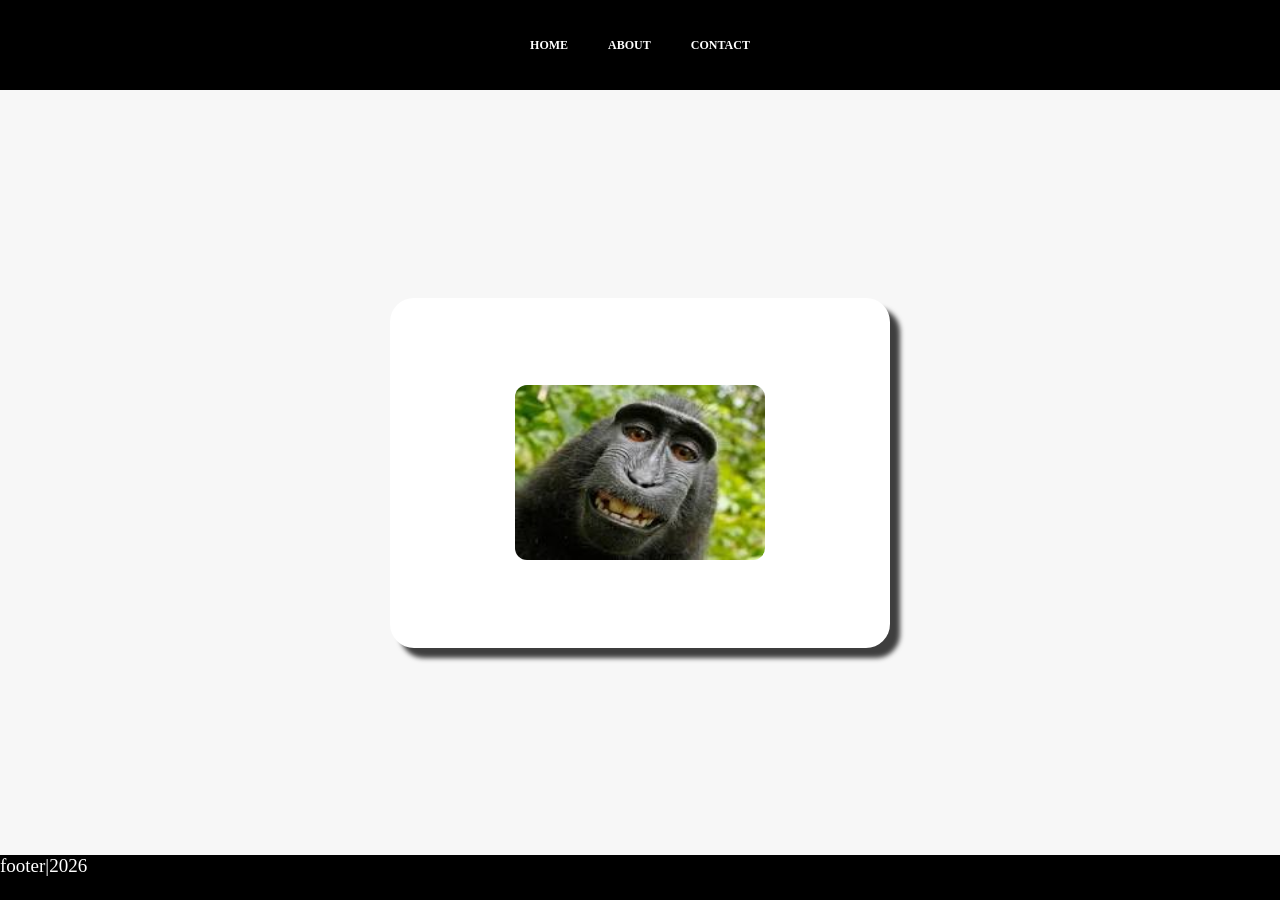
<file: test-about.html>
<!DOCTYPE html>
<html lang="id">
   <head>
       <meta charset="UTF-8">
       <meta name="viewport" content="width=device-width, initial-scale=1.0">
        <title>monyet</title>
        <link rel="stylesheet" href="test.css"/>
        <link rel="icon" href="poto/monyet.jpeg"/>
    </head>
    <body>
         <!-- navbar -->
           <div  class="navbar-2">
            <ul class="ul-navbar-2">
                <li class="li-navbar-2">
                 <a href="index.html" class="navbar-a-2">HOME</a>
                </li>
                <li class="li-navbar-2">
                 <a href="#" class="navbar-a-2">ABOUT</a>
                </li>
                <li class="li-navbar-2">
                 <a href="test-contact.html" class="navbar-a-2">CONTACT</a>
                </li>
            </ul>
           </div>
         <!-- navbar selesai -->

         <!-- CONTENT -->
          <div class="monyet-hitam">
          <a href="https://news.detik.com/internasional/d-3757431/monyet-indonesia-yang-selfie-dipilih-jadi-person-of-the-year" target="_blank" class="a-monyet">
          <img src="poto/monyet.jpeg" alt="gambar monyet" class="monyet-hitam-img" />
          </a>
          </div>
         <!-- CONTENT SELESAI -->

         <!-- footer -->
          <div class="footer-2">
            <h3 class="footer-h3-2">footer|2026</h3>
          </div>

         <!-- footer selesai -->
    </body>
</html>
</file>
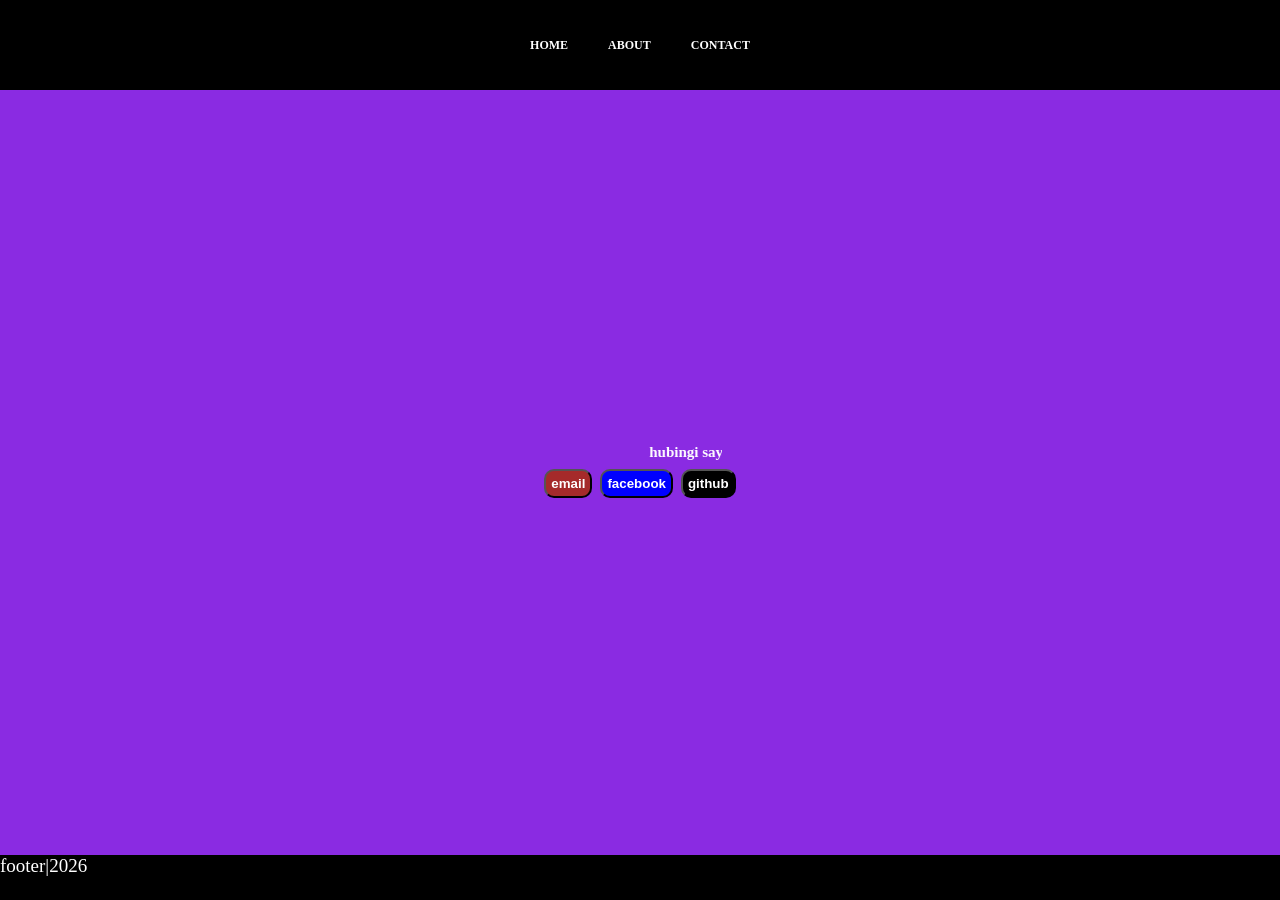
<file: test-contact.html>
<!DOCTYPE html>
<html lang="id">
<head>
    <meta charset="UTF-8">
    <meta name="viewport" content="width=device-width, initial-scale=1.0">
    <title>kontak me</title>
    <link rel="stylesheet" href="test.css">
    <link rel="icon" href="poto/monyet.jpeg"/>
</head>
<body>
    <!-- navbar-3 -->
     <div class="navbar-3">
        <ul class="ul-navbar-3">
            <li class="li-navbar-3">
                <a href="index.html" class="a-navbar-contact">HOME</a>
            </li>
            <li class="li-navbar-3">
                <a href="test-about.html" class="a-navbar-contact">ABOUT</a>
            </li>
            <li class="li-navbar-3">
                <a href="test-contact.html" class="a-navbar-contact">CONTACT</a>
            </li>
        </ul>
     </div>
    <!-- navbar-3 selesai -->

    <!-- CONTENT -->
     <div class="contact-content">
        <div class="container-contact-1">
            <div class="p-contact-1">
                <marquee>hubingi saya di bawah ini</marquee>
            </div>
            <div class="div-button">
       <button class="button-contact" style="background-color:brown;">
        <a href="mailto:linuxgacor@gmail.com" class="a-contact">email</a>
       </button>
       <button class="button-contact"  style=background-color:blue;>
        <a href="https://www.facebook.com/me" target="_blank"  class="a-contact">facebook</a>
       </button>
       <button class="button-contact" style=background-color:black;>
         <a href="https://github.com/gacor123-hub"  target="_blank"class="a-contact">github</a>
       </button>
       </div>
       </div>
    </div>
    <!--CONTENT SELESAI  -->

    <!-- FOOTER -->
    <footer class="footer-3">
         <h3 class="footer-h3-3">footer|2026</h3>
     </footer>
    <!-- FOOTER SELESAI -->
</body>
</html>
</file>
<file: test.css>
/* home */
*
{
    margin: 0;
    padding: 0;
}
    
    

.navbar-1 {
background-color: black;    
}

.navbar-ul{
display:flex;   
justify-content:center;
align-items:center;
height:10vh;
}

.navbar-li{
list-style-type: none;
padding:15px;
margin:5px;
color:white;
font-size:12px;
}

.navbar-li:hover {
    background-color:tomato;
    transition: .2s ease-in-out;
    transition-delay: .1s;
    border-radius:4px;
}

.navbar-a{
    color:white;
    text-decoration:none;
    font-weight:700;
}

.content-img{
background-color:#f7f7f7;
    display:flex;
    justify-content:center;
    align-items:center;
     height:85vh;
}

.img-1{
width:40%;
height:50%;
}

.a-img{
    background-color:white;
    width:350px;
    height:200px;
    display:flex;
    flex-direction:column;
    justify-content:space-evenly;
    align-items:center;
    text-decoration:none;
    color:black;
    font-size:24px;
    border-radius:48px;
    box-shadow: 10px 10px 5px rgba(0,0,0, 0.75);
    -webkit-box-shadow:10px 10px 5px 0px rgba(0, 0, 0, 0.75);
    -moz-box-shadow:10px 10px 5px 0px rgba(0,0,0, 0.75);
    font-weight:900;

}

.foter{
height:5vh;
background-color:brown;
display:flex;
justify-content:center;
align-items:center;
}

.foter-h1{
font-size: 14px;
color:white;
}
/* home end */

/* about */
.navbar-2 {
    background-color: black;
}

.ul-navbar-2{
width:100%;
 height:10vh;
 display:flex;
 justify-content:center;
 align-items:center;
}

.li-navbar-2{
    list-style-type:none;
    padding:15px;
    margin:5px;
    font-size:12px;
}

.li-navbar-2:hover{
    background-color:tomato;
    transition: .2s ease-in-out;
    transition-delay:.1s;
    border-radius:4px;
}

.navbar-a-2{
text-decoration:none;
color:white;
font-weight:700;
}

.monyet-hitam-img{
    height:50%;
    width:50%;
    border-radius:12px;
}

.a-monyet{
    background-color:white;
    width:500px;
    height:350px;
    display:flex;
    justify-content:center;
    align-items:center;
    border-radius:24px;
    box-shadow: 10px 10px 5px rgba(0,0,0, 0.75);
    -webkit-box-shadow:10px 10px 5px 0px rgba(0, 0, 0, 0.75);
    -moz-box-shadow:10px 10px 5px 0px rgba(0,0,0, 0.75);

}

.monyet-hitam{
    background-color:#f7f7f7;
    display:flex;
    justify-content:center;
    align-items:center;
    height:85vh;
}

.footer-2{
background-color:black;
height:5vh;
width:100%;
}

.footer-h3-2{
    color:white;
    font-size:19px;
    font-weight:500;
}
/* about end */

/* contact */
.navbar-3{
background-color:black;
}

.ul-navbar-3{
width:100%;
height:10vh;
display:flex;
justify-content:center;
align-items:center;
}

.li-navbar-3{
list-style-type:none;
padding:15px;
margin:5px;
font-size:12px;
}

.li-navbar-3:hover{
    background-color:tomato;
    transition: .2s ease-in-out;
    transition-delay:.1s;
    border-radius:4px;
}

.a-navbar-contact{
    text-decoration:none;
    color:white;
    font-weight:700;
   
}


.contact-content{
 background-color:blueviolet;
height:85vh;
justify-content:center;
display:flex;
align-items:center;
}

.container-contact-1{
    border-radius:24px;
    height:30%;
    width:30%;
    display:flex;
    justify-content:center;
    flex-direction:column;
    align-items:center;
}


.a-contact{
text-decoration:none;
color:white;
font-weight:900;
}

.button-contact{
    padding:5px;
    margin:4px;
    border-radius:10px;
}

.p-contact-1{
    font-size:15px;
    color:white;
    font-weight:900;
}

.div-button{
    display:flex;
}

.footer-3{
background-color:black;
width:100%;
height:5vh;
}

.footer-h3-3{
color:white;
font-size:19px;
font-weight:500;
}
/* contact end */
</file>
